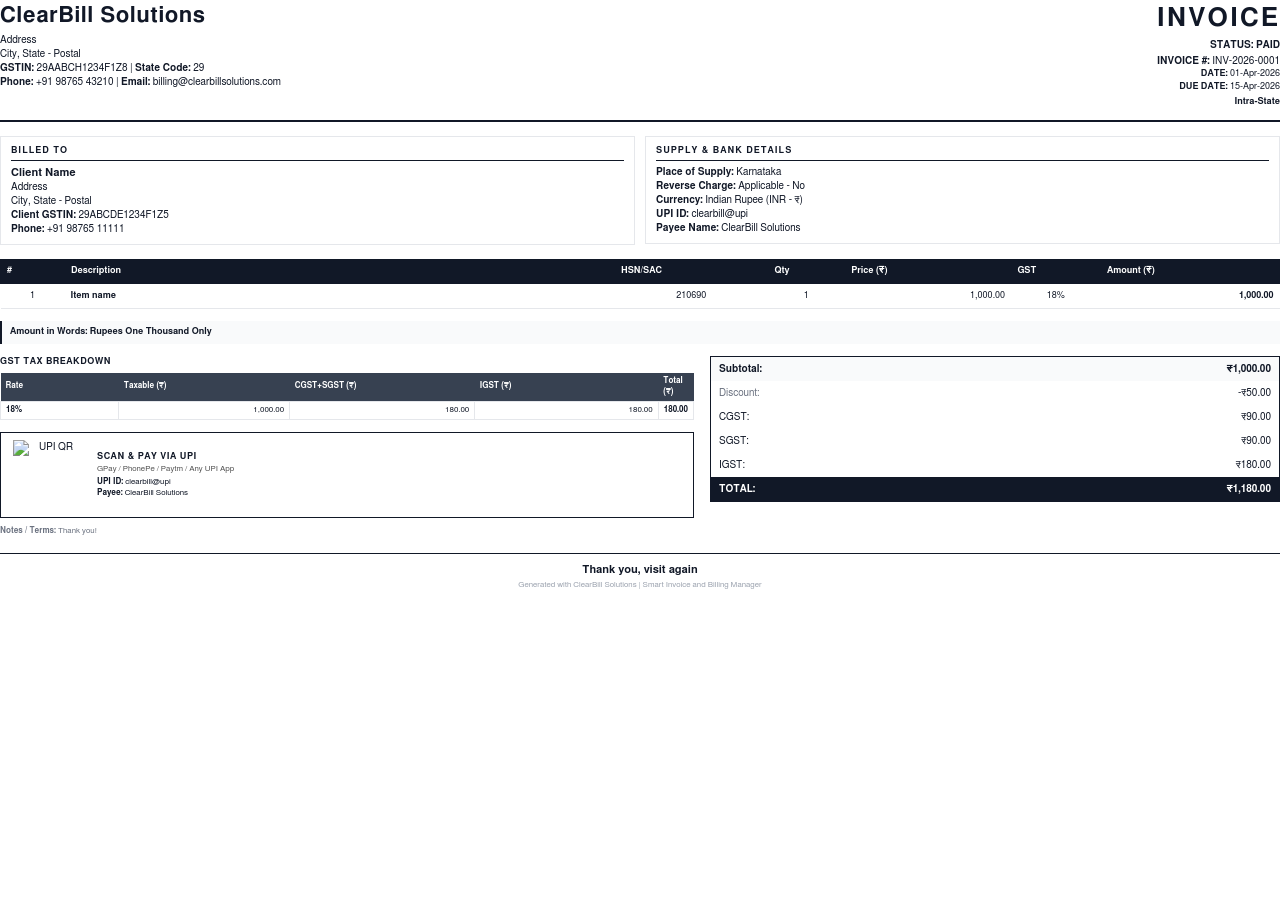
<file: src/main/resources/templates/invoices/black.html>
<!DOCTYPE html>
<html xmlns:th="http://www.thymeleaf.org">
<head>
    <meta charset="UTF-8" />
    <title th:text="'Invoice ' + ${invoice.invoiceNumber}">Invoice</title>
    <style>
        @page {
            size: A4 portrait;
            margin: 10mm;
        }
        body {
            font-family: 'FreeSans', 'DejaVu Sans', sans-serif;
            color: #111827;
            background-color: #FFFFFF;
            margin: 0;
            padding: 0;
            font-size: 10px;
            line-height: 1.4;
        }
        .header-table {
            width: 100%;
            border-bottom: 2px solid #111827;
            padding-bottom: 12px;
            margin-bottom: 14px;
        }
        .brand-title {
            font-size: 22px;
            font-weight: bold;
            color: #111827;
            letter-spacing: 0.5px;
            margin: 0 0 2px 0;
        }
        .doc-title {
            font-size: 26px;
            font-weight: bold;
            color: #111827;
            text-align: right;
            margin: 0 0 2px 0;
            letter-spacing: 2px;
        }
        .meta-table {
            width: 100%;
            border-bottom: 1px solid #E5E7EB;
            padding-bottom: 10px;
            margin-bottom: 12px;
        }
        .party-table {
            width: 100%;
            margin-bottom: 14px;
            border-collapse: collapse;
        }
        .party-box {
            border: 1px solid #E5E7EB;
            padding: 8px 10px;
        }
        .party-label {
            font-size: 9px;
            font-weight: bold;
            color: #111827;
            text-transform: uppercase;
            letter-spacing: 1px;
            border-bottom: 1px solid #111827;
            padding-bottom: 2px;
            margin-bottom: 4px;
        }
        .items-table {
            width: 100%;
            border-collapse: collapse;
            margin-bottom: 12px;
        }
        .items-table th {
            background-color: #111827;
            color: #FFFFFF;
            font-weight: bold;
            padding: 5px 6px;
            font-size: 9px;
            text-align: left;
            border: 1px solid #111827;
        }
        .items-table td {
            padding: 6px;
            border-bottom: 1px solid #E5E7EB;
            font-size: 9px;
        }
        .tax-table {
            width: 100%;
            border-collapse: collapse;
            margin-top: 4px;
            margin-bottom: 12px;
            font-size: 8px;
        }
        .tax-table th {
            background-color: #374151;
            color: #FFFFFF;
            padding: 3px 5px;
            font-size: 8px;
            text-align: left;
        }
        .tax-table td {
            padding: 3px 5px;
            border: 1px solid #E5E7EB;
        }
        .summary-table {
            width: 100%;
            border-collapse: collapse;
            border: 1px solid #111827;
        }
        .summary-table td {
            padding: 5px 8px;
            font-size: 10px;
        }
        .grand-row {
            background-color: #111827;
            color: #FFFFFF;
            font-size: 11px;
            font-weight: bold;
            padding: 6px 8px;
        }
        .words-card {
            border-left: 2px solid #111827;
            padding: 5px 8px;
            font-size: 9px;
            background-color: #F9FAFB;
            margin-bottom: 12px;
        }
        .qr-box {
            border: 1px solid #111827;
            padding: 6px;
            background-color: #FFFFFF;
        }
        .footer-table {
            width: 100%;
            border-top: 1px solid #111827;
            padding-top: 8px;
            margin-top: 16px;
            text-align: center;
        }
        .footer-note {
            font-size: 11px;
            font-weight: bold;
            color: #111827;
            margin-bottom: 2px;
        }
        .text-right { text-align: right; }
        .text-center { text-align: center; }
        .bold { font-weight: bold; }
    </style>
</head>
<body>

    <!-- Minimal Header Table -->
    <table class="header-table" cellpadding="0" cellspacing="0">
        <tr>
            <td style="width: 60%; vertical-align: top;">
                <div class="brand-title" th:text="${business.companyName}">ClearBill Solutions</div>
                <div th:if="${business.address != null and business.address != ''}" th:text="${business.address}">Address</div>
                <div>
                    <span th:text="${business.city}">City</span>, 
                    <span th:text="${business.state}">State</span> - 
                    <span th:text="${business.postalCode}">Postal</span>
                </div>
                <div>
                    <span class="bold">GSTIN:</span> <span th:text="${business.gstin != null and business.gstin != '' ? business.gstin : 'N/A'}">29AABCH1234F1Z8</span> | 
                    <span class="bold">State Code:</span> <span th:text="${business.stateCode != null ? business.stateCode : '29'}">29</span>
                </div>
                <div>
                    <span class="bold">Phone:</span> <span th:text="${business.phone}">+91 98765 43210</span> | 
                    <span class="bold">Email:</span> <span th:text="${business.email}">billing@clearbillsolutions.com</span>
                </div>
            </td>
            <td style="width: 40%; vertical-align: top; text-align: right;">
                <div class="doc-title">INVOICE</div>
                <div style="font-size: 10px; margin-top: 2px;">
                    <span class="bold">STATUS:</span> <span class="bold" th:text="${invoice.status}">PAID</span>
                </div>
                <div style="font-size: 10px; margin-top: 2px;">
                    <span class="bold">INVOICE #:</span> <span th:text="${invoice.invoiceNumber}">INV-2026-0001</span>
                </div>
                <div style="font-size: 9px;">
                    <span class="bold">DATE:</span> <span th:text="${#temporals.format(invoice.issueDate, 'dd-MMM-yyyy')}">01-Apr-2026</span>
                </div>
                <div style="font-size: 9px;">
                    <span class="bold">DUE DATE:</span> <span th:text="${#temporals.format(invoice.dueDate, 'dd-MMM-yyyy')}">15-Apr-2026</span>
                </div>
                <div style="font-size: 9px; font-weight: bold; margin-top: 2px;">
                    <span th:text="${invoice.isInterState ? 'SUPPLY: INTER-STATE (IGST)' : 'SUPPLY: INTRA-STATE (CGST+SGST)'}">Intra-State</span>
                </div>
            </td>
        </tr>
    </table>

    <!-- Party Table -->
    <table class="party-table" cellpadding="0" cellspacing="0">
        <tr>
            <td style="width: 50%; vertical-align: top; padding-right: 5px;">
                <div class="party-box">
                    <div class="party-label">Billed To</div>
                    <div class="bold" style="font-size: 11px;" th:text="${invoice.customerName}">Client Name</div>
                    <div th:if="${invoice.customerAddress != null}" th:text="${invoice.customerAddress}">Address</div>
                    <div>
                        <span th:text="${invoice.customerCity}">City</span>, 
                        <span th:text="${invoice.customerState}">State</span> - 
                        <span th:text="${invoice.customerPostalCode}">Postal</span>
                    </div>
                    <div><span class="bold">Client GSTIN:</span> <span th:text="${invoice.customerGstin != null and invoice.customerGstin != '' ? invoice.customerGstin : 'Unregistered'}">29ABCDE1234F1Z5</span></div>
                    <div><span class="bold">Phone:</span> <span th:text="${invoice.customerPhone != null ? invoice.customerPhone : 'N/A'}">+91 98765 11111</span></div>
                </div>
            </td>
            <td style="width: 50%; vertical-align: top; padding-left: 5px;">
                <div class="party-box">
                    <div class="party-label">Supply &amp; Bank Details</div>
                    <div><span class="bold">Place of Supply:</span> <span th:text="${invoice.customerState}">Karnataka</span></div>
                    <div><span class="bold">Reverse Charge:</span> Applicable - No</div>
                    <div><span class="bold">Currency:</span> Indian Rupee (INR - &#8377;)</div>
                    <div th:if="${business.upiId != null and business.upiId != ''}">
                        <span class="bold">UPI ID:</span> <span th:text="${business.upiId}">clearbill@upi</span>
                    </div>
                    <div><span class="bold">Payee Name:</span> <span th:text="${business.payeeName != null ? business.payeeName : business.companyName}">ClearBill Solutions</span></div>
                </div>
            </td>
        </tr>
    </table>

    <!-- Items Table -->
    <table class="items-table" cellpadding="0" cellspacing="0">
        <thead>
            <tr>
                <th style="width: 5%;" class="text-center">#</th>
                <th style="width: 43%;">Description</th>
                <th style="width: 12%;" class="text-center">HSN/SAC</th>
                <th style="width: 6%;" class="text-center">Qty</th>
                <th style="width: 13%;" class="text-right">Price (&#8377;)</th>
                <th style="width: 7%;" class="text-center">GST</th>
                <th style="width: 14%;" class="text-right">Amount (&#8377;)</th>
            </tr>
        </thead>
        <tbody>
            <tr th:each="item, iterStat : ${invoice.items}">
                <td class="text-center" th:text="${iterStat.count}">1</td>
                <td class="bold" th:text="${item.description}">Item name</td>
                <td class="text-center" th:text="${item.hsnCode != null and item.hsnCode != '' ? item.hsnCode : '-'}">210690</td>
                <td class="text-center" th:text="${item.quantity}">1</td>
                <td class="text-right" th:text="${#numbers.formatDecimal(item.unitPrice, 1, 'COMMA', 2, 'POINT')}">1,000.00</td>
                <td class="text-center" th:text="${item.gstRate != null ? item.gstRate + '%' : '0%'}">18%</td>
                <td class="text-right bold" th:text="${#numbers.formatDecimal(item.lineTotal, 1, 'COMMA', 2, 'POINT')}">1,000.00</td>
            </tr>
        </tbody>
    </table>

    <!-- Amount in Words -->
    <div class="words-card">
        <span class="bold">Amount in Words:</span>
        <span class="bold" th:text="${invoice.amountInWords != null ? invoice.amountInWords : ''}">Rupees One Thousand Only</span>
    </div>

    <!-- Bottom Block: Tax Summary + Totals & UPI QR -->
    <table style="width: 100%; border-collapse: collapse;" cellpadding="0" cellspacing="0">
        <tr>
            <!-- Left: Tax Summary & UPI QR -->
            <td style="width: 55%; vertical-align: top; padding-right: 10px;">
                <div class="bold" style="font-size: 9px; letter-spacing: 0.5px; text-transform: uppercase; margin-bottom: 2px;">GST Tax Breakdown</div>
                <table class="tax-table" cellpadding="0" cellspacing="0">
                    <thead>
                        <tr>
                            <th style="width: 18%;">Rate</th>
                            <th style="width: 26%;" class="text-right">Taxable (&#8377;)</th>
                            <th th:if="${!invoice.isInterState}" style="width: 28%;" class="text-right">CGST+SGST (&#8377;)</th>
                            <th th:if="${invoice.isInterState}" style="width: 28%;" class="text-right">IGST (&#8377;)</th>
                            <th style="width: 28%;" class="text-right">Total (&#8377;)</th>
                        </tr>
                    </thead>
                    <tbody>
                        <tr th:each="tax : ${invoice.taxSummary}">
                            <td class="bold" th:text="${tax.gstRate + '%'}">18%</td>
                            <td class="text-right" th:text="${#numbers.formatDecimal(tax.taxableAmount, 1, 'COMMA', 2, 'POINT')}">1,000.00</td>
                            <td th:if="${!invoice.isInterState}" class="text-right" th:text="${#numbers.formatDecimal(tax.cgstAmount.add(tax.sgstAmount), 1, 'COMMA', 2, 'POINT')}">180.00</td>
                            <td th:if="${invoice.isInterState}" class="text-right" th:text="${#numbers.formatDecimal(tax.igstAmount, 1, 'COMMA', 2, 'POINT')}">180.00</td>
                            <td class="text-right bold" th:text="${#numbers.formatDecimal(tax.totalTax, 1, 'COMMA', 2, 'POINT')}">180.00</td>
                        </tr>
                    </tbody>
                </table>

                <!-- UPI QR Block -->
                <div th:if="${invoice.upiQrCodeBase64 != null and invoice.upiQrCodeBase64 != ''}" class="qr-box">
                    <table style="width: 100%; border-collapse: collapse;">
                        <tr>
                            <td style="width: 80px; vertical-align: middle; text-align: center;">
                                <img th:src="${invoice.upiQrCodeBase64}" width="70" height="70" alt="UPI QR" style="display: block; margin: 0 auto;" />
                            </td>
                            <td style="vertical-align: middle; text-align: left; padding-left: 8px;">
                                <div class="bold" style="font-size: 9px; letter-spacing: 0.5px;">SCAN &amp; PAY VIA UPI</div>
                                <div style="font-size: 8px; color: #555;">GPay / PhonePe / Paytm / Any UPI App</div>
                                <div style="font-size: 8px; margin-top: 2px;">
                                    <span class="bold">UPI ID:</span> <span th:text="${business.upiId}">clearbill@upi</span>
                                </div>
                                <div style="font-size: 8px;">
                                    <span class="bold">Payee:</span> <span th:text="${business.payeeName != null and business.payeeName != '' ? business.payeeName : business.companyName}">ClearBill Solutions</span>
                                </div>
                            </td>
                        </tr>
                    </table>
                </div>

                <!-- Notes / Terms -->
                <div th:if="${invoice.notes != null and invoice.notes != ''}" style="margin-top: 8px; font-size: 8px; color: #6B7280;">
                    <span class="bold">Notes / Terms:</span> <span th:text="${invoice.notes}">Thank you!</span>
                </div>
            </td>

            <!-- Right: Totals Card -->
            <td style="width: 45%; vertical-align: top; padding-left: 6px;">
                <table class="summary-table" cellpadding="0" cellspacing="0">
                    <tr style="background-color: #F9FAFB;">
                        <td class="bold">Subtotal:</td>
                        <td class="text-right bold" th:text="'&#8377;' + ${#numbers.formatDecimal(invoice.subtotal, 1, 'COMMA', 2, 'POINT')}">&#8377;1,000.00</td>
                    </tr>
                    <tr th:if="${invoice.discountAmount != null and invoice.discountAmount.compareTo(T(java.math.BigDecimal).ZERO) > 0}">
                        <td style="color: #6B7280;" th:text="'Discount (' + ${invoice.discountRate} + '%):'">Discount:</td>
                        <td class="text-right" style="color: #111827;" th:text="'-&#8377;' + ${#numbers.formatDecimal(invoice.discountAmount, 1, 'COMMA', 2, 'POINT')}">-&#8377;50.00</td>
                    </tr>
                    <tr th:if="${!invoice.isInterState}">
                        <td>CGST:</td>
                        <td class="text-right" th:text="'&#8377;' + ${#numbers.formatDecimal(invoice.cgstAmount, 1, 'COMMA', 2, 'POINT')}">&#8377;90.00</td>
                    </tr>
                    <tr th:if="${!invoice.isInterState}">
                        <td>SGST:</td>
                        <td class="text-right" th:text="'&#8377;' + ${#numbers.formatDecimal(invoice.sgstAmount, 1, 'COMMA', 2, 'POINT')}">&#8377;90.00</td>
                    </tr>
                    <tr th:if="${invoice.isInterState}">
                        <td>IGST:</td>
                        <td class="text-right" th:text="'&#8377;' + ${#numbers.formatDecimal(invoice.igstAmount, 1, 'COMMA', 2, 'POINT')}">&#8377;180.00</td>
                    </tr>
                    <tr class="grand-row">
                        <td>TOTAL:</td>
                        <td class="text-right" th:text="'&#8377;' + ${#numbers.formatDecimal(invoice.totalAmount, 1, 'COMMA', 2, 'POINT')}">&#8377;1,180.00</td>
                    </tr>
                </table>
            </td>
        </tr>
    </table>

    <!-- Footer -->
    <table class="footer-table" cellpadding="0" cellspacing="0">
        <tr>
            <td>
                <div class="footer-note">Thank you, visit again</div>
                <div style="font-size: 8px; color: #9CA3AF;">Generated with ClearBill Solutions | Smart Invoice and Billing Manager</div>
            </td>
        </tr>
    </table>

</body>
</html>
</file>
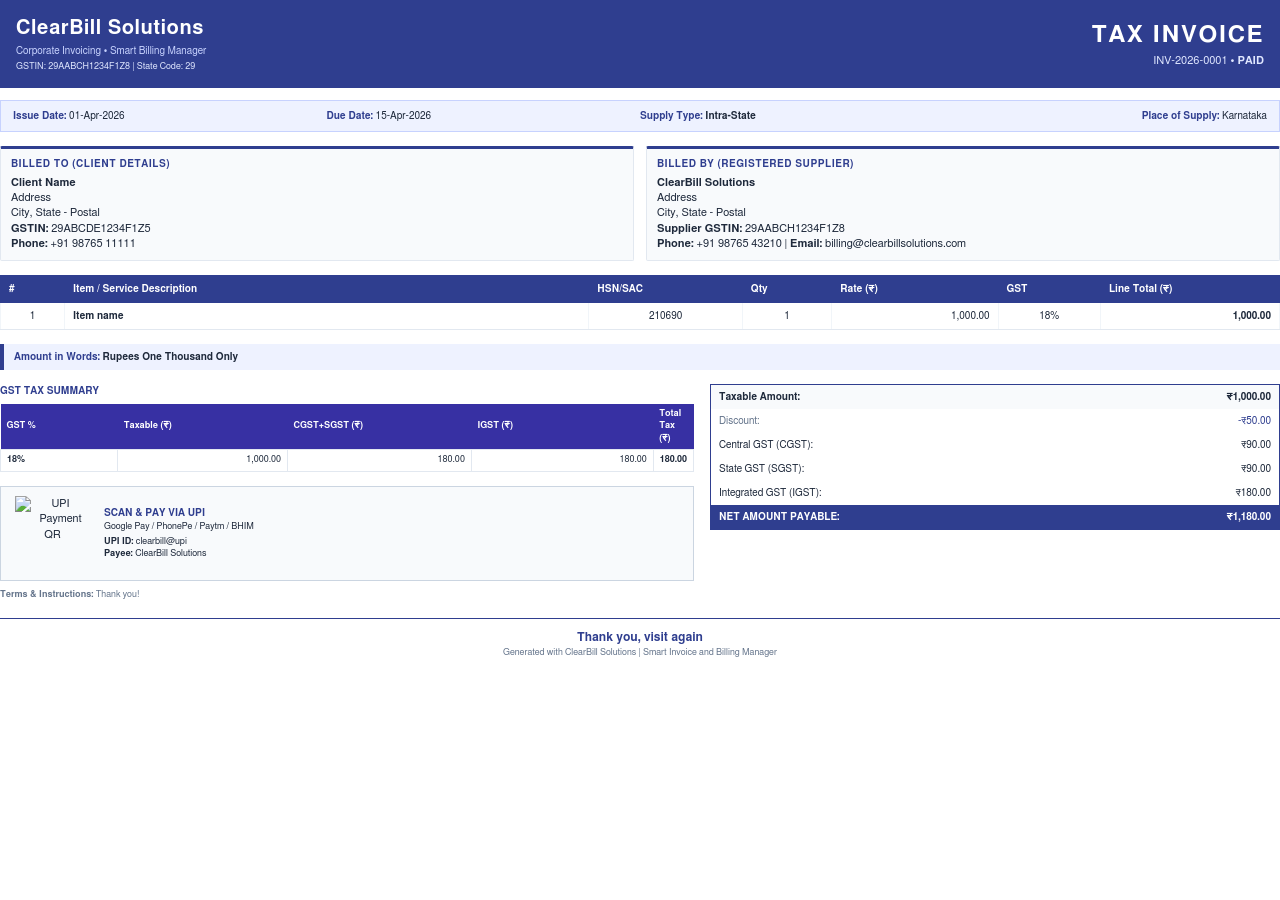
<file: src/main/resources/templates/invoices/blue.html>
<!DOCTYPE html>
<html xmlns:th="http://www.thymeleaf.org">
<head>
    <meta charset="UTF-8" />
    <title th:text="'Invoice ' + ${invoice.invoiceNumber}">Invoice</title>
    <style>
        @page {
            size: A4 portrait;
            margin: 10mm;
        }
        body {
            font-family: 'FreeSans', 'DejaVu Sans', sans-serif;
            color: #1E293B;
            background-color: #FFFFFF;
            margin: 0;
            padding: 0;
            font-size: 11px;
            line-height: 1.4;
        }
        .corp-header {
            width: 100%;
            background-color: #2F3E8F;
            color: #FFFFFF;
            padding: 14px 16px;
            margin-bottom: 12px;
        }
        .corp-company {
            font-size: 20px;
            font-weight: bold;
            color: #FFFFFF;
            margin: 0 0 2px 0;
            letter-spacing: 0.5px;
        }
        .corp-tagline {
            font-size: 10px;
            color: #C7D2FE;
        }
        .corp-title {
            font-size: 24px;
            font-weight: bold;
            color: #FFFFFF;
            text-align: right;
            letter-spacing: 1.5px;
        }
        .meta-strip {
            width: 100%;
            background-color: #EEF2FF;
            border: 1px solid #C7D2FE;
            padding: 8px 12px;
            margin-bottom: 14px;
            font-size: 10px;
        }
        .party-table {
            width: 100%;
            margin-bottom: 14px;
            border-collapse: collapse;
        }
        .party-card {
            background-color: #F8FAFC;
            border: 1px solid #E2E8F0;
            border-top: 3px solid #2F3E8F;
            padding: 8px 10px;
            border-radius: 2px;
        }
        .party-head {
            font-size: 10px;
            font-weight: bold;
            color: #2F3E8F;
            text-transform: uppercase;
            letter-spacing: 0.5px;
            margin-bottom: 4px;
        }
        .items-table {
            width: 100%;
            border-collapse: collapse;
            margin-bottom: 14px;
        }
        .items-table th {
            background-color: #2F3E8F;
            color: #FFFFFF;
            font-weight: bold;
            text-align: left;
            padding: 6px 8px;
            font-size: 10px;
            border: 1px solid #2F3E8F;
        }
        .items-table td {
            padding: 6px 8px;
            border-bottom: 1px solid #E2E8F0;
            border-left: 1px solid #F1F5F9;
            border-right: 1px solid #F1F5F9;
            font-size: 10px;
        }
        .items-table tr:nth-child(even) td {
            background-color: #F8FAFC;
        }
        .tax-table {
            width: 100%;
            border-collapse: collapse;
            margin-top: 6px;
            margin-bottom: 14px;
            font-size: 9px;
        }
        .tax-table th {
            background-color: #3730A3;
            color: #FFFFFF;
            padding: 4px 6px;
            font-size: 9px;
            text-align: left;
        }
        .tax-table td {
            padding: 4px 6px;
            border: 1px solid #E2E8F0;
        }
        .summary-card {
            border: 1px solid #2F3E8F;
            width: 100%;
            border-collapse: collapse;
        }
        .summary-card td {
            padding: 5px 8px;
            font-size: 10px;
        }
        .summary-grand {
            background-color: #2F3E8F;
            color: #FFFFFF;
            font-size: 12px;
            font-weight: bold;
            padding: 7px 8px;
        }
        .words-strip {
            background-color: #EEF2FF;
            border-left: 4px solid #2F3E8F;
            padding: 6px 10px;
            font-size: 10px;
            margin-bottom: 14px;
        }
        .qr-box {
            border: 1px solid #CBD5E1;
            background-color: #F8FAFC;
            padding: 8px;
            text-align: center;
        }
        .footer-table {
            width: 100%;
            border-top: 1px solid #2F3E8F;
            padding-top: 10px;
            margin-top: 16px;
            text-align: center;
        }
        .footer-note {
            font-size: 12px;
            font-weight: bold;
            color: #2F3E8F;
            margin-bottom: 2px;
        }
        .text-right { text-align: right; }
        .text-center { text-align: center; }
        .bold { font-weight: bold; }
    </style>
</head>
<body>

    <!-- Corporate Dark Blue Header Banner -->
    <table class="corp-header" cellpadding="0" cellspacing="0">
        <tr>
            <td style="width: 60%; vertical-align: middle;">
                <div class="corp-company" th:text="${business.companyName}">ClearBill Solutions</div>
                <div class="corp-tagline">Corporate Invoicing &bull; Smart Billing Manager</div>
                <div style="font-size: 9px; color: #E0E7FF; margin-top: 3px;">
                    GSTIN: <span th:text="${business.gstin != null and business.gstin != '' ? business.gstin : 'N/A'}">29AABCH1234F1Z8</span> | 
                    State Code: <span th:text="${business.stateCode != null ? business.stateCode : '29'}">29</span>
                </div>
            </td>
            <td style="width: 40%; vertical-align: middle; text-align: right;">
                <div class="corp-title">TAX INVOICE</div>
                <div style="font-size: 11px; color: #E0E7FF;">
                    <span th:text="${invoice.invoiceNumber}">INV-2026-0001</span> &bull; 
                    <span style="font-weight: bold; text-transform: uppercase;" th:text="${invoice.status}">PAID</span>
                </div>
            </td>
        </tr>
    </table>

    <!-- Meta Details Ribbon -->
    <table class="meta-strip" cellpadding="0" cellspacing="0">
        <tr>
            <td style="width: 25%;">
                <span class="bold" style="color: #2F3E8F;">Issue Date:</span> 
                <span th:text="${#temporals.format(invoice.issueDate, 'dd-MMM-yyyy')}">01-Apr-2026</span>
            </td>
            <td style="width: 25%;">
                <span class="bold" style="color: #2F3E8F;">Due Date:</span> 
                <span th:text="${#temporals.format(invoice.dueDate, 'dd-MMM-yyyy')}">15-Apr-2026</span>
            </td>
            <td style="width: 25%;">
                <span class="bold" style="color: #2F3E8F;">Supply Type:</span> 
                <span class="bold" th:text="${invoice.isInterState ? 'Inter-State (IGST)' : 'Intra-State (CGST+SGST)'}">Intra-State</span>
            </td>
            <td style="width: 25%; text-align: right;">
                <span class="bold" style="color: #2F3E8F;">Place of Supply:</span> 
                <span th:text="${invoice.customerState}">Karnataka</span>
            </td>
        </tr>
    </table>

    <!-- Party Details Table -->
    <table class="party-table" cellpadding="0" cellspacing="0">
        <tr>
            <td style="width: 50%; vertical-align: top; padding-right: 6px;">
                <div class="party-card">
                    <div class="party-head">Billed To (Client Details)</div>
                    <div class="bold" style="font-size: 11px;" th:text="${invoice.customerName}">Client Name</div>
                    <div th:if="${invoice.customerAddress != null}" th:text="${invoice.customerAddress}">Address</div>
                    <div>
                        <span th:text="${invoice.customerCity}">City</span>, 
                        <span th:text="${invoice.customerState}">State</span> - 
                        <span th:text="${invoice.customerPostalCode}">Postal</span>
                    </div>
                    <div>
                        <span class="bold">GSTIN:</span> 
                        <span th:text="${invoice.customerGstin != null and invoice.customerGstin != '' ? invoice.customerGstin : 'Unregistered'}">29ABCDE1234F1Z5</span>
                    </div>
                    <div>
                        <span class="bold">Phone:</span> <span th:text="${invoice.customerPhone != null ? invoice.customerPhone : 'N/A'}">+91 98765 11111</span>
                    </div>
                </div>
            </td>
            <td style="width: 50%; vertical-align: top; padding-left: 6px;">
                <div class="party-card">
                    <div class="party-head">Billed By (Registered Supplier)</div>
                    <div class="bold" style="font-size: 11px;" th:text="${business.companyName}">ClearBill Solutions</div>
                    <div th:if="${business.address != null and business.address != ''}" th:text="${business.address}">Address</div>
                    <div>
                        <span th:text="${business.city}">City</span>, 
                        <span th:text="${business.state}">State</span> - 
                        <span th:text="${business.postalCode}">Postal</span>
                    </div>
                    <div>
                        <span class="bold">Supplier GSTIN:</span> <span th:text="${business.gstin}">29AABCH1234F1Z8</span>
                    </div>
                    <div>
                        <span class="bold">Phone:</span> <span th:text="${business.phone}">+91 98765 43210</span> | 
                        <span class="bold">Email:</span> <span th:text="${business.email}">billing@clearbillsolutions.com</span>
                    </div>
                </div>
            </td>
        </tr>
    </table>

    <!-- Line Items Table -->
    <table class="items-table" cellpadding="0" cellspacing="0">
        <thead>
            <tr>
                <th style="width: 5%;" class="text-center">#</th>
                <th style="width: 41%;">Item / Service Description</th>
                <th style="width: 12%;" class="text-center">HSN/SAC</th>
                <th style="width: 7%;" class="text-center">Qty</th>
                <th style="width: 13%;" class="text-right">Rate (&#8377;)</th>
                <th style="width: 8%;" class="text-center">GST</th>
                <th style="width: 14%;" class="text-right">Line Total (&#8377;)</th>
            </tr>
        </thead>
        <tbody>
            <tr th:each="item, iterStat : ${invoice.items}">
                <td class="text-center" th:text="${iterStat.count}">1</td>
                <td>
                    <div class="bold" th:text="${item.description}">Item name</div>
                </td>
                <td class="text-center" th:text="${item.hsnCode != null and item.hsnCode != '' ? item.hsnCode : '-'}">210690</td>
                <td class="text-center" th:text="${item.quantity}">1</td>
                <td class="text-right" th:text="${#numbers.formatDecimal(item.unitPrice, 1, 'COMMA', 2, 'POINT')}">1,000.00</td>
                <td class="text-center" th:text="${item.gstRate != null ? item.gstRate + '%' : '0%'}">18%</td>
                <td class="text-right bold" th:text="${#numbers.formatDecimal(item.lineTotal, 1, 'COMMA', 2, 'POINT')}">1,000.00</td>
            </tr>
        </tbody>
    </table>

    <!-- Amount in Words -->
    <div class="words-strip">
        <span class="bold" style="color: #2F3E8F;">Amount in Words:</span>
        <span class="bold" th:text="${invoice.amountInWords != null ? invoice.amountInWords : ''}">Rupees One Thousand Only</span>
    </div>

    <!-- Bottom Block: Tax Summary + Totals & UPI QR -->
    <table style="width: 100%; border-collapse: collapse;" cellpadding="0" cellspacing="0">
        <tr>
            <!-- Left: Tax Summary & UPI QR -->
            <td style="width: 55%; vertical-align: top; padding-right: 10px;">
                <div class="bold" style="font-size: 10px; color: #2F3E8F; margin-bottom: 2px;">GST TAX SUMMARY</div>
                <table class="tax-table" cellpadding="0" cellspacing="0">
                    <thead>
                        <tr>
                            <th style="width: 18%;">GST %</th>
                            <th style="width: 26%;" class="text-right">Taxable (&#8377;)</th>
                            <th th:if="${!invoice.isInterState}" style="width: 28%;" class="text-right">CGST+SGST (&#8377;)</th>
                            <th th:if="${invoice.isInterState}" style="width: 28%;" class="text-right">IGST (&#8377;)</th>
                            <th style="width: 28%;" class="text-right">Total Tax (&#8377;)</th>
                        </tr>
                    </thead>
                    <tbody>
                        <tr th:each="tax : ${invoice.taxSummary}">
                            <td class="bold" th:text="${tax.gstRate + '%'}">18%</td>
                            <td class="text-right" th:text="${#numbers.formatDecimal(tax.taxableAmount, 1, 'COMMA', 2, 'POINT')}">1,000.00</td>
                            <td th:if="${!invoice.isInterState}" class="text-right" th:text="${#numbers.formatDecimal(tax.cgstAmount.add(tax.sgstAmount), 1, 'COMMA', 2, 'POINT')}">180.00</td>
                            <td th:if="${invoice.isInterState}" class="text-right" th:text="${#numbers.formatDecimal(tax.igstAmount, 1, 'COMMA', 2, 'POINT')}">180.00</td>
                            <td class="text-right bold" th:text="${#numbers.formatDecimal(tax.totalTax, 1, 'COMMA', 2, 'POINT')}">180.00</td>
                        </tr>
                    </tbody>
                </table>

                <!-- UPI QR Block -->
                <div th:if="${invoice.upiQrCodeBase64 != null and invoice.upiQrCodeBase64 != ''}" class="qr-box">
                    <table style="width: 100%; border-collapse: collapse;">
                        <tr>
                            <td style="width: 85px; vertical-align: middle; text-align: center;">
                                <img th:src="${invoice.upiQrCodeBase64}" width="75" height="75" alt="UPI Payment QR" style="display: block; margin: 0 auto;" />
                            </td>
                            <td style="vertical-align: middle; text-align: left; padding-left: 8px;">
                                <div class="bold" style="color: #2F3E8F; font-size: 10px;">SCAN &amp; PAY VIA UPI</div>
                                <div style="font-size: 9px; margin-top: 1px;">Google Pay / PhonePe / Paytm / BHIM</div>
                                <div style="font-size: 9px; margin-top: 2px;">
                                    <span class="bold">UPI ID:</span> <span th:text="${business.upiId}">clearbill@upi</span>
                                </div>
                                <div style="font-size: 9px;">
                                    <span class="bold">Payee:</span> <span th:text="${business.payeeName != null and business.payeeName != '' ? business.payeeName : business.companyName}">ClearBill Solutions</span>
                                </div>
                            </td>
                        </tr>
                    </table>
                </div>

                <!-- Notes / Terms -->
                <div th:if="${invoice.notes != null and invoice.notes != ''}" style="margin-top: 8px; font-size: 9px; color: #64748B;">
                    <span class="bold">Terms &amp; Instructions:</span> <span th:text="${invoice.notes}">Thank you!</span>
                </div>
            </td>

            <!-- Right: Totals Card -->
            <td style="width: 45%; vertical-align: top; padding-left: 6px;">
                <table class="summary-card" cellpadding="0" cellspacing="0">
                    <tr style="background-color: #F8FAFC;">
                        <td class="bold">Taxable Amount:</td>
                        <td class="text-right bold" th:text="'&#8377;' + ${#numbers.formatDecimal(invoice.subtotal, 1, 'COMMA', 2, 'POINT')}">&#8377;1,000.00</td>
                    </tr>
                    <tr th:if="${invoice.discountAmount != null and invoice.discountAmount.compareTo(T(java.math.BigDecimal).ZERO) > 0}">
                        <td style="color: #64748B;" th:text="'Trade Discount (' + ${invoice.discountRate} + '%):'">Discount:</td>
                        <td class="text-right" style="color: #2F3E8F;" th:text="'-&#8377;' + ${#numbers.formatDecimal(invoice.discountAmount, 1, 'COMMA', 2, 'POINT')}">-&#8377;50.00</td>
                    </tr>
                    <tr th:if="${!invoice.isInterState}">
                        <td>Central GST (CGST):</td>
                        <td class="text-right" th:text="'&#8377;' + ${#numbers.formatDecimal(invoice.cgstAmount, 1, 'COMMA', 2, 'POINT')}">&#8377;90.00</td>
                    </tr>
                    <tr th:if="${!invoice.isInterState}">
                        <td>State GST (SGST):</td>
                        <td class="text-right" th:text="'&#8377;' + ${#numbers.formatDecimal(invoice.sgstAmount, 1, 'COMMA', 2, 'POINT')}">&#8377;90.00</td>
                    </tr>
                    <tr th:if="${invoice.isInterState}">
                        <td>Integrated GST (IGST):</td>
                        <td class="text-right" th:text="'&#8377;' + ${#numbers.formatDecimal(invoice.igstAmount, 1, 'COMMA', 2, 'POINT')}">&#8377;180.00</td>
                    </tr>
                    <tr class="summary-grand">
                        <td>NET AMOUNT PAYABLE:</td>
                        <td class="text-right" th:text="'&#8377;' + ${#numbers.formatDecimal(invoice.totalAmount, 1, 'COMMA', 2, 'POINT')}">&#8377;1,180.00</td>
                    </tr>
                </table>
            </td>
        </tr>
    </table>

    <!-- Footer -->
    <table class="footer-table" cellpadding="0" cellspacing="0">
        <tr>
            <td>
                <div class="footer-note">Thank you, visit again</div>
                <div style="font-size: 9px; color: #64748B;">Generated with ClearBill Solutions | Smart Invoice and Billing Manager</div>
            </td>
        </tr>
    </table>

</body>
</html>
</file>
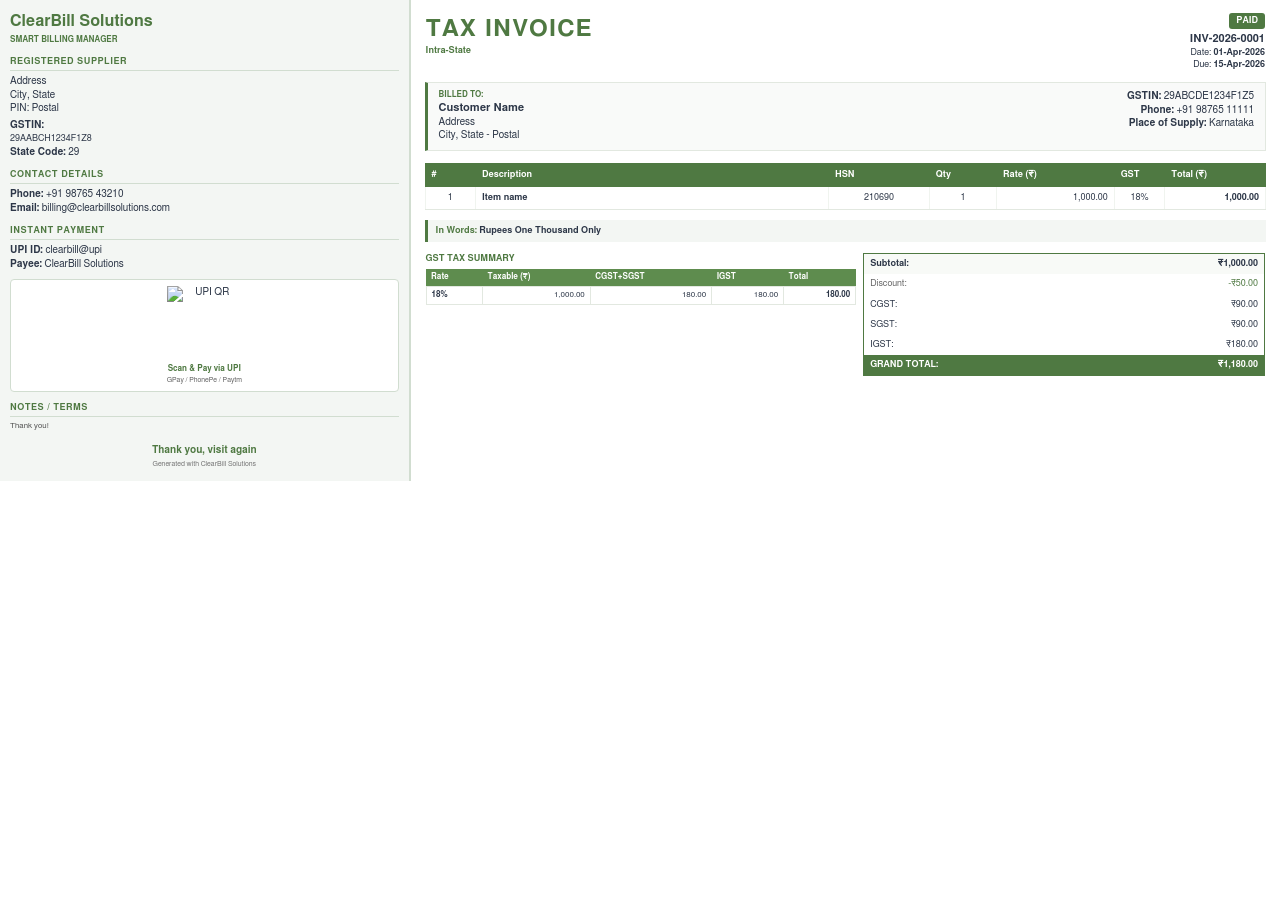
<file: src/main/resources/templates/invoices/green.html>
<!DOCTYPE html>
<html xmlns:th="http://www.thymeleaf.org">
<head>
    <meta charset="UTF-8" />
    <title th:text="'Invoice ' + ${invoice.invoiceNumber}">Invoice</title>
    <style>
        @page {
            size: A4 portrait;
            margin: 8mm;
        }
        body {
            font-family: 'FreeSans', 'DejaVu Sans', sans-serif;
            color: #2D3748;
            background-color: #FFFFFF;
            margin: 0;
            padding: 0;
            font-size: 10px;
            line-height: 1.35;
        }
        .layout-table {
            width: 100%;
            border-collapse: collapse;
        }
        .sidebar-col {
            width: 32%;
            background-color: #F3F6F3;
            border-right: 2px solid #D1DDD0;
            padding: 12px 10px;
            vertical-align: top;
        }
        .main-col {
            width: 68%;
            padding: 12px 14px;
            vertical-align: top;
        }
        .side-title {
            font-size: 16px;
            font-weight: bold;
            color: #4F7942;
            margin-bottom: 4px;
            line-height: 1.2;
        }
        .side-heading {
            font-size: 9px;
            font-weight: bold;
            color: #4F7942;
            text-transform: uppercase;
            letter-spacing: 0.5px;
            border-bottom: 1px solid #D1DDD0;
            padding-bottom: 2px;
            margin-top: 10px;
            margin-bottom: 4px;
        }
        .main-title {
            font-size: 24px;
            font-weight: bold;
            color: #4F7942;
            margin: 0;
            letter-spacing: 1px;
        }
        .status-badge {
            display: inline-block;
            background-color: #4F7942;
            color: #FFFFFF;
            padding: 2px 7px;
            border-radius: 3px;
            font-size: 9px;
            font-weight: bold;
        }
        .customer-card {
            background-color: #F9FAF9;
            border: 1px solid #E2E8E0;
            border-left: 3px solid #4F7942;
            padding: 6px 10px;
            margin-top: 10px;
            margin-bottom: 12px;
        }
        .items-table {
            width: 100%;
            border-collapse: collapse;
            margin-bottom: 10px;
        }
        .items-table th {
            background-color: #4F7942;
            color: #FFFFFF;
            font-weight: bold;
            padding: 5px 6px;
            font-size: 9px;
            text-align: left;
            border: 1px solid #4F7942;
        }
        .items-table td {
            padding: 5px 6px;
            border-bottom: 1px solid #E2E8E0;
            border-left: 1px solid #F0F4EF;
            border-right: 1px solid #F0F4EF;
            font-size: 9px;
        }
        .items-table tr:nth-child(even) td {
            background-color: #F8FAF7;
        }
        .tax-table {
            width: 100%;
            border-collapse: collapse;
            margin-top: 4px;
            margin-bottom: 8px;
            font-size: 8px;
        }
        .tax-table th {
            background-color: #5E8C4E;
            color: #FFFFFF;
            padding: 3px 5px;
            font-size: 8px;
            text-align: left;
        }
        .tax-table td {
            padding: 3px 5px;
            border: 1px solid #E2E8E0;
        }
        .summary-card {
            width: 100%;
            border-collapse: collapse;
            border: 1px solid #4F7942;
        }
        .summary-card td {
            padding: 4px 6px;
            font-size: 9px;
        }
        .summary-grand {
            background-color: #4F7942;
            color: #FFFFFF;
            font-size: 11px;
            font-weight: bold;
            padding: 6px;
        }
        .words-strip {
            background-color: #F3F6F3;
            border-left: 3px solid #4F7942;
            padding: 5px 8px;
            font-size: 9px;
            margin-bottom: 10px;
        }
        .qr-card {
            background-color: #FFFFFF;
            border: 1px solid #D1DDD0;
            padding: 6px;
            text-align: center;
            border-radius: 4px;
            margin-top: 8px;
        }
        .footer-note {
            font-size: 10px;
            font-weight: bold;
            color: #4F7942;
            margin-top: 12px;
            margin-bottom: 2px;
            text-align: center;
        }
        .text-right { text-align: right; }
        .text-center { text-align: center; }
        .bold { font-weight: bold; }
    </style>
</head>
<body>

    <table class="layout-table" cellpadding="0" cellspacing="0">
        <tr>
            <!-- LEFT SIDEBAR COLUMN (32%) -->
            <td class="sidebar-col">
                <div class="side-title" th:text="${business.companyName}">ClearBill Solutions</div>
                <div style="font-size: 8px; color: #4F7942; font-weight: bold;">SMART BILLING MANAGER</div>

                <div class="side-heading">Registered Supplier</div>
                <div th:if="${business.address != null and business.address != ''}" th:text="${business.address}">Address</div>
                <div>
                    <span th:text="${business.city}">City</span>, 
                    <span th:text="${business.state}">State</span>
                </div>
                <div>PIN: <span th:text="${business.postalCode}">Postal</span></div>
                <div style="margin-top: 3px;">
                    <span class="bold">GSTIN:</span><br />
                    <span style="font-size: 9px;" th:text="${business.gstin != null and business.gstin != '' ? business.gstin : 'N/A'}">29AABCH1234F1Z8</span>
                </div>
                <div><span class="bold">State Code:</span> <span th:text="${business.stateCode != null ? business.stateCode : '29'}">29</span></div>

                <div class="side-heading">Contact Details</div>
                <div><span class="bold">Phone:</span> <span th:text="${business.phone}">+91 98765 43210</span></div>
                <div><span class="bold">Email:</span> <span th:text="${business.email}">billing@clearbillsolutions.com</span></div>

                <!-- Payment & UPI QR -->
                <div class="side-heading">Instant Payment</div>
                <div th:if="${business.upiId != null and business.upiId != ''}">
                    <div><span class="bold">UPI ID:</span> <span th:text="${business.upiId}">clearbill@upi</span></div>
                    <div><span class="bold">Payee:</span> <span th:text="${business.payeeName != null ? business.payeeName : business.companyName}">ClearBill Solutions</span></div>
                </div>

                <div th:if="${invoice.upiQrCodeBase64 != null and invoice.upiQrCodeBase64 != ''}" class="qr-card">
                    <img th:src="${invoice.upiQrCodeBase64}" width="75" height="75" alt="UPI QR" style="display: block; margin: 0 auto 3px auto;" />
                    <div style="font-size: 8px; font-weight: bold; color: #4F7942;">Scan &amp; Pay via UPI</div>
                    <div style="font-size: 7px; color: #666;">GPay / PhonePe / Paytm</div>
                </div>

                <div th:if="${invoice.notes != null and invoice.notes != ''}" style="margin-top: 10px;">
                    <div class="side-heading">Notes / Terms</div>
                    <div style="font-size: 8px; color: #555;" th:text="${invoice.notes}">Thank you!</div>
                </div>

                <!-- Footer in Sidebar -->
                <div class="footer-note">Thank you, visit again</div>
                <div style="font-size: 7px; color: #777; text-align: center;">Generated with ClearBill Solutions</div>
            </td>

            <!-- RIGHT MAIN CONTENT COLUMN (68%) -->
            <td class="main-col">
                <!-- Main Header with Invoice Number and Dates -->
                <table style="width: 100%; border-collapse: collapse; margin-bottom: 6px;">
                    <tr>
                        <td style="vertical-align: top;">
                            <div class="main-title">TAX INVOICE</div>
                            <div style="font-size: 9px; color: #4F7942; font-weight: bold;">
                                <span th:text="${invoice.isInterState ? 'Inter-State Supply (IGST)' : 'Intra-State Supply (CGST+SGST)'}">Intra-State</span>
                            </div>
                        </td>
                        <td style="vertical-align: top; text-align: right;">
                            <span class="status-badge" th:text="${invoice.status}">PAID</span>
                            <div class="bold" style="font-size: 11px; margin-top: 3px;" th:text="${invoice.invoiceNumber}">INV-2026-0001</div>
                            <div style="font-size: 9px;">
                                Date: <span class="bold" th:text="${#temporals.format(invoice.issueDate, 'dd-MMM-yyyy')}">01-Apr-2026</span>
                            </div>
                            <div style="font-size: 9px;">
                                Due: <span class="bold" th:text="${#temporals.format(invoice.dueDate, 'dd-MMM-yyyy')}">15-Apr-2026</span>
                            </div>
                        </td>
                    </tr>
                </table>

                <!-- Customer Details Card -->
                <div class="customer-card">
                    <table style="width: 100%; border-collapse: collapse;">
                        <tr>
                            <td style="width: 60%; vertical-align: top;">
                                <div style="font-size: 8px; color: #4F7942; font-weight: bold; text-transform: uppercase;">Billed To:</div>
                                <div class="bold" style="font-size: 11px;" th:text="${invoice.customerName}">Customer Name</div>
                                <div th:if="${invoice.customerAddress != null}" th:text="${invoice.customerAddress}">Address</div>
                                <div>
                                    <span th:text="${invoice.customerCity}">City</span>, 
                                    <span th:text="${invoice.customerState}">State</span> - 
                                    <span th:text="${invoice.customerPostalCode}">Postal</span>
                                </div>
                            </td>
                            <td style="width: 40%; vertical-align: top; text-align: right;">
                                <div><span class="bold">GSTIN:</span> <span th:text="${invoice.customerGstin != null and invoice.customerGstin != '' ? invoice.customerGstin : 'Unregistered'}">29ABCDE1234F1Z5</span></div>
                                <div><span class="bold">Phone:</span> <span th:text="${invoice.customerPhone != null ? invoice.customerPhone : 'N/A'}">+91 98765 11111</span></div>
                                <div><span class="bold">Place of Supply:</span> <span th:text="${invoice.customerState}">Karnataka</span></div>
                            </td>
                        </tr>
                    </table>
                </div>

                <!-- Items Table -->
                <table class="items-table" cellpadding="0" cellspacing="0">
                    <thead>
                        <tr>
                            <th style="width: 6%;" class="text-center">#</th>
                            <th style="width: 42%;">Description</th>
                            <th style="width: 12%;" class="text-center">HSN</th>
                            <th style="width: 8%;" class="text-center">Qty</th>
                            <th style="width: 14%;" class="text-right">Rate (&#8377;)</th>
                            <th style="width: 6%;" class="text-center">GST</th>
                            <th style="width: 12%;" class="text-right">Total (&#8377;)</th>
                        </tr>
                    </thead>
                    <tbody>
                        <tr th:each="item, iterStat : ${invoice.items}">
                            <td class="text-center" th:text="${iterStat.count}">1</td>
                            <td class="bold" th:text="${item.description}">Item name</td>
                            <td class="text-center" th:text="${item.hsnCode != null and item.hsnCode != '' ? item.hsnCode : '-'}">210690</td>
                            <td class="text-center" th:text="${item.quantity}">1</td>
                            <td class="text-right" th:text="${#numbers.formatDecimal(item.unitPrice, 1, 'COMMA', 2, 'POINT')}">1,000.00</td>
                            <td class="text-center" th:text="${item.gstRate != null ? item.gstRate + '%' : '0%'}">18%</td>
                            <td class="text-right bold" th:text="${#numbers.formatDecimal(item.lineTotal, 1, 'COMMA', 2, 'POINT')}">1,000.00</td>
                        </tr>
                    </tbody>
                </table>

                <!-- Amount in Words -->
                <div class="words-strip">
                    <span class="bold" style="color: #4F7942;">In Words:</span>
                    <span class="bold" th:text="${invoice.amountInWords != null ? invoice.amountInWords : ''}">Rupees One Thousand Only</span>
                </div>

                <!-- Tax Summary + Totals -->
                <table style="width: 100%; border-collapse: collapse;">
                    <tr>
                        <td style="width: 52%; vertical-align: top; padding-right: 6px;">
                            <div class="bold" style="font-size: 9px; color: #4F7942; margin-bottom: 2px;">GST TAX SUMMARY</div>
                            <table class="tax-table" cellpadding="0" cellspacing="0">
                                <thead>
                                    <tr>
                                        <th>Rate</th>
                                        <th class="text-right">Taxable (&#8377;)</th>
                                        <th th:if="${!invoice.isInterState}" class="text-right">CGST+SGST</th>
                                        <th th:if="${invoice.isInterState}" class="text-right">IGST</th>
                                        <th class="text-right">Total</th>
                                    </tr>
                                </thead>
                                <tbody>
                                    <tr th:each="tax : ${invoice.taxSummary}">
                                        <td class="bold" th:text="${tax.gstRate + '%'}">18%</td>
                                        <td class="text-right" th:text="${#numbers.formatDecimal(tax.taxableAmount, 1, 'COMMA', 2, 'POINT')}">1,000.00</td>
                                        <td th:if="${!invoice.isInterState}" class="text-right" th:text="${#numbers.formatDecimal(tax.cgstAmount.add(tax.sgstAmount), 1, 'COMMA', 2, 'POINT')}">180.00</td>
                                        <td th:if="${invoice.isInterState}" class="text-right" th:text="${#numbers.formatDecimal(tax.igstAmount, 1, 'COMMA', 2, 'POINT')}">180.00</td>
                                        <td class="text-right bold" th:text="${#numbers.formatDecimal(tax.totalTax, 1, 'COMMA', 2, 'POINT')}">180.00</td>
                                    </tr>
                                </tbody>
                            </table>
                        </td>

                        <td style="width: 48%; vertical-align: top;">
                            <table class="summary-card" cellpadding="0" cellspacing="0">
                                <tr style="background-color: #F8FAF7;">
                                    <td class="bold">Subtotal:</td>
                                    <td class="text-right bold" th:text="'&#8377;' + ${#numbers.formatDecimal(invoice.subtotal, 1, 'COMMA', 2, 'POINT')}">&#8377;1,000.00</td>
                                </tr>
                                <tr th:if="${invoice.discountAmount != null and invoice.discountAmount.compareTo(T(java.math.BigDecimal).ZERO) > 0}">
                                    <td style="color: #666;" th:text="'Discount (' + ${invoice.discountRate} + '%):'">Discount:</td>
                                    <td class="text-right" style="color: #4F7942;" th:text="'-&#8377;' + ${#numbers.formatDecimal(invoice.discountAmount, 1, 'COMMA', 2, 'POINT')}">-&#8377;50.00</td>
                                </tr>
                                <tr th:if="${!invoice.isInterState}">
                                    <td>CGST:</td>
                                    <td class="text-right" th:text="'&#8377;' + ${#numbers.formatDecimal(invoice.cgstAmount, 1, 'COMMA', 2, 'POINT')}">&#8377;90.00</td>
                                </tr>
                                <tr th:if="${!invoice.isInterState}">
                                    <td>SGST:</td>
                                    <td class="text-right" th:text="'&#8377;' + ${#numbers.formatDecimal(invoice.sgstAmount, 1, 'COMMA', 2, 'POINT')}">&#8377;90.00</td>
                                </tr>
                                <tr th:if="${invoice.isInterState}">
                                    <td>IGST:</td>
                                    <td class="text-right" th:text="'&#8377;' + ${#numbers.formatDecimal(invoice.igstAmount, 1, 'COMMA', 2, 'POINT')}">&#8377;180.00</td>
                                </tr>
                                <tr class="summary-grand">
                                    <td>GRAND TOTAL:</td>
                                    <td class="text-right" th:text="'&#8377;' + ${#numbers.formatDecimal(invoice.totalAmount, 1, 'COMMA', 2, 'POINT')}">&#8377;1,180.00</td>
                                </tr>
                            </table>
                        </td>
                    </tr>
                </table>
            </td>
        </tr>
    </table>

</body>
</html>
</file>
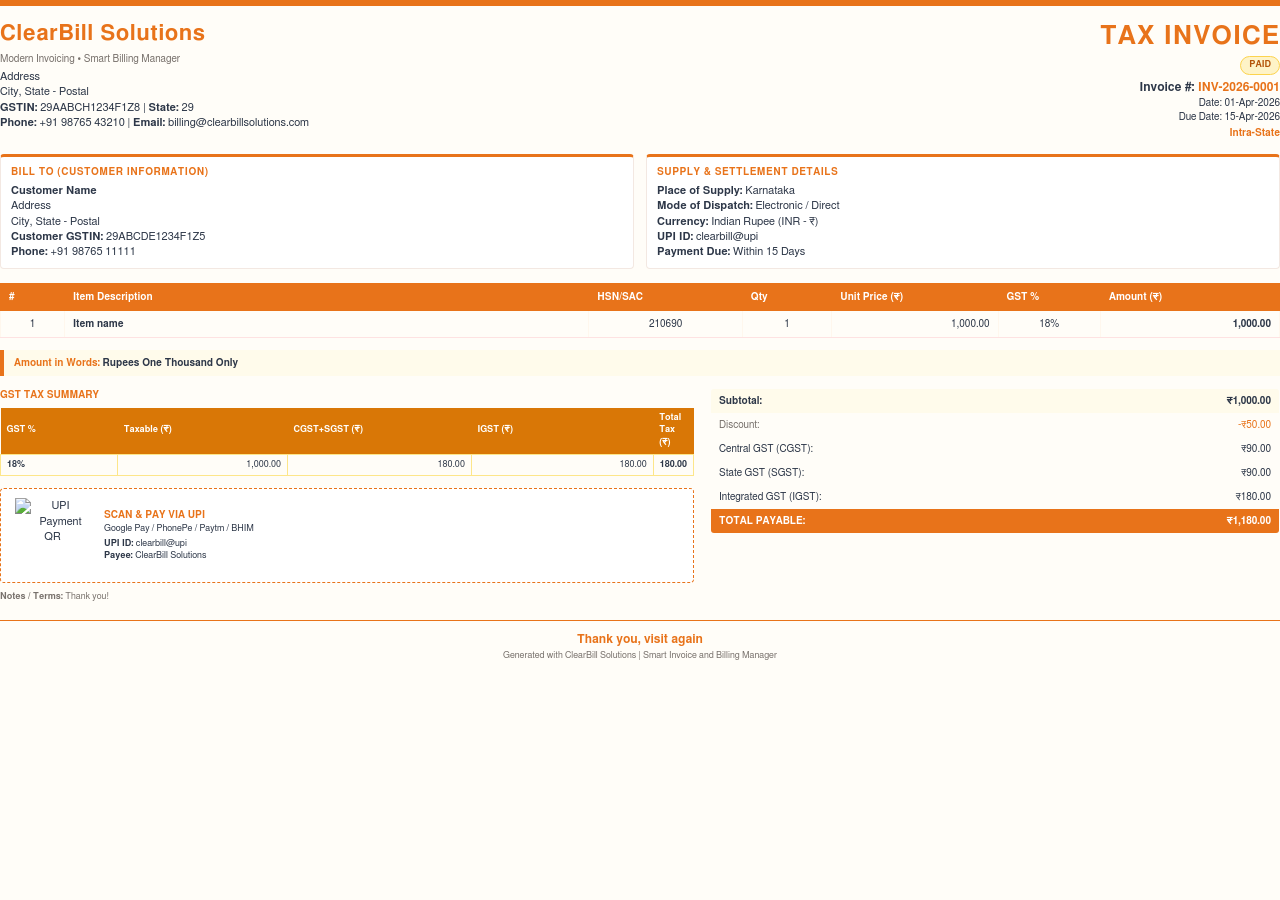
<file: src/main/resources/templates/invoices/orange.html>
<!DOCTYPE html>
<html xmlns:th="http://www.thymeleaf.org">
<head>
    <meta charset="UTF-8" />
    <title th:text="'Invoice ' + ${invoice.invoiceNumber}">Invoice</title>
    <style>
        @page {
            size: A4 portrait;
            margin: 10mm;
        }
        body {
            font-family: 'FreeSans', 'DejaVu Sans', sans-serif;
            color: #2D3748;
            background-color: #FFFDF8;
            margin: 0;
            padding: 0;
            font-size: 11px;
            line-height: 1.4;
        }
        .orange-bar {
            height: 6px;
            background-color: #E8731A;
            margin-bottom: 12px;
        }
        .header-table {
            width: 100%;
            margin-bottom: 14px;
        }
        .company-name {
            font-size: 22px;
            font-weight: bold;
            color: #E8731A;
            letter-spacing: 0.5px;
            margin: 0 0 3px 0;
        }
        .invoice-title {
            font-size: 26px;
            font-weight: bold;
            color: #E8731A;
            text-align: right;
            margin: 0;
            letter-spacing: 1px;
        }
        .status-pill {
            display: inline-block;
            background-color: #FEF3C7;
            color: #B45309;
            border: 1px solid #FCD34D;
            padding: 2px 8px;
            border-radius: 9999px;
            font-size: 9px;
            font-weight: bold;
            text-transform: uppercase;
        }
        .meta-box {
            background-color: #FFFBEB;
            border: 1px solid #FDE68A;
            padding: 8px 12px;
            border-radius: 6px;
            margin-bottom: 14px;
        }
        .party-table {
            width: 100%;
            margin-bottom: 14px;
            border-collapse: collapse;
        }
        .party-card {
            background-color: #FFFFFF;
            border: 1px solid #F3E8E2;
            border-top: 3px solid #E8731A;
            padding: 8px 10px;
            border-radius: 4px;
        }
        .party-title {
            font-size: 10px;
            font-weight: bold;
            color: #E8731A;
            text-transform: uppercase;
            letter-spacing: 0.5px;
            margin-bottom: 4px;
        }
        .items-table {
            width: 100%;
            border-collapse: collapse;
            margin-bottom: 12px;
        }
        .items-table th {
            background-color: #E8731A;
            color: #FFFFFF;
            font-weight: bold;
            text-align: left;
            padding: 6px 8px;
            font-size: 10px;
            border: 1px solid #E8731A;
        }
        .items-table td {
            padding: 6px 8px;
            border-bottom: 1px solid #FEE2E2;
            border-left: 1px solid #FFF7ED;
            border-right: 1px solid #FFF7ED;
            font-size: 10px;
        }
        .items-table tr:nth-child(even) td {
            background-color: #FFF8F1;
        }
        .tax-table {
            width: 100%;
            border-collapse: collapse;
            margin-top: 6px;
            margin-bottom: 12px;
            font-size: 9px;
        }
        .tax-table th {
            background-color: #D97706;
            color: #FFFFFF;
            padding: 4px 6px;
            font-size: 9px;
            text-align: left;
        }
        .tax-table td {
            padding: 4px 6px;
            border: 1px solid #FDE68A;
        }
        .summary-card {
            width: 100%;
            border-collapse: collapse;
            border: 1px solid #E8731A;
            border-radius: 4px;
            overflow: hidden;
        }
        .summary-card td {
            padding: 5px 8px;
            font-size: 10px;
        }
        .grand-row {
            background-color: #E8731A;
            color: #FFFFFF;
            font-size: 12px;
            font-weight: bold;
            padding: 7px 8px;
        }
        .words-box {
            background-color: #FFFBEB;
            border-left: 4px solid #E8731A;
            padding: 6px 10px;
            font-size: 10px;
            margin-bottom: 12px;
        }
        .qr-card {
            border: 1px dashed #E8731A;
            background-color: #FFFFFF;
            padding: 8px;
            border-radius: 4px;
        }
        .footer-table {
            width: 100%;
            border-top: 1px solid #E8731A;
            padding-top: 10px;
            margin-top: 16px;
            text-align: center;
        }
        .footer-note {
            font-size: 12px;
            font-weight: bold;
            color: #E8731A;
            margin-bottom: 2px;
        }
        .text-right { text-align: right; }
        .text-center { text-align: center; }
        .bold { font-weight: bold; }
    </style>
</head>
<body>

    <div class="orange-bar"></div>

    <!-- Header Table -->
    <table class="header-table" cellpadding="0" cellspacing="0">
        <tr>
            <td style="width: 58%; vertical-align: top;">
                <div class="company-name" th:text="${business.companyName}">ClearBill Solutions</div>
                <div style="font-size: 10px; color: #78716C; margin-bottom: 3px;">Modern Invoicing &bull; Smart Billing Manager</div>
                <div th:if="${business.address != null and business.address != ''}" th:text="${business.address}">Address</div>
                <div>
                    <span th:text="${business.city}">City</span>, 
                    <span th:text="${business.state}">State</span> - 
                    <span th:text="${business.postalCode}">Postal</span>
                </div>
                <div>
                    <span class="bold">GSTIN:</span> <span th:text="${business.gstin != null and business.gstin != '' ? business.gstin : 'N/A'}">29AABCH1234F1Z8</span> | 
                    <span class="bold">State:</span> <span th:text="${business.stateCode != null ? business.stateCode : '29'}">29</span>
                </div>
                <div>
                    <span class="bold">Phone:</span> <span th:text="${business.phone}">+91 98765 43210</span> | 
                    <span class="bold">Email:</span> <span th:text="${business.email}">billing@clearbillsolutions.com</span>
                </div>
            </td>
            <td style="width: 42%; vertical-align: top; text-align: right;">
                <div class="invoice-title">TAX INVOICE</div>
                <div style="margin-top: 2px; margin-bottom: 4px;">
                    <span class="status-pill" th:text="${invoice.status}">PAID</span>
                </div>
                <div style="font-size: 12px;" class="bold">
                    Invoice #: <span style="color: #E8731A;" th:text="${invoice.invoiceNumber}">INV-2026-0001</span>
                </div>
                <div style="font-size: 10px;">
                    Date: <span th:text="${#temporals.format(invoice.issueDate, 'dd-MMM-yyyy')}">01-Apr-2026</span>
                </div>
                <div style="font-size: 10px;">
                    Due Date: <span th:text="${#temporals.format(invoice.dueDate, 'dd-MMM-yyyy')}">15-Apr-2026</span>
                </div>
                <div style="font-size: 10px; color: #E8731A; font-weight: bold; margin-top: 2px;">
                    <span th:text="${invoice.isInterState ? 'Inter-State Supply (IGST)' : 'Intra-State Supply (CGST+SGST)'}">Intra-State</span>
                </div>
            </td>
        </tr>
    </table>

    <!-- Party Details Table -->
    <table class="party-table" cellpadding="0" cellspacing="0">
        <tr>
            <td style="width: 50%; vertical-align: top; padding-right: 6px;">
                <div class="party-card">
                    <div class="party-title">Bill To (Customer Information)</div>
                    <div class="bold" style="font-size: 11px;" th:text="${invoice.customerName}">Customer Name</div>
                    <div th:if="${invoice.customerAddress != null}" th:text="${invoice.customerAddress}">Address</div>
                    <div>
                        <span th:text="${invoice.customerCity}">City</span>, 
                        <span th:text="${invoice.customerState}">State</span> - 
                        <span th:text="${invoice.customerPostalCode}">Postal</span>
                    </div>
                    <div>
                        <span class="bold">Customer GSTIN:</span> 
                        <span th:text="${invoice.customerGstin != null and invoice.customerGstin != '' ? invoice.customerGstin : 'Unregistered'}">29ABCDE1234F1Z5</span>
                    </div>
                    <div>
                        <span class="bold">Phone:</span> <span th:text="${invoice.customerPhone != null ? invoice.customerPhone : 'N/A'}">+91 98765 11111</span>
                    </div>
                </div>
            </td>
            <td style="width: 50%; vertical-align: top; padding-left: 6px;">
                <div class="party-card">
                    <div class="party-title">Supply &amp; Settlement Details</div>
                    <div><span class="bold">Place of Supply:</span> <span th:text="${invoice.customerState}">Karnataka</span></div>
                    <div><span class="bold">Mode of Dispatch:</span> Electronic / Direct</div>
                    <div><span class="bold">Currency:</span> Indian Rupee (INR - &#8377;)</div>
                    <div th:if="${business.upiId != null and business.upiId != ''}">
                        <span class="bold">UPI ID:</span> <span th:text="${business.upiId}">clearbill@upi</span>
                    </div>
                    <div><span class="bold">Payment Due:</span> Within 15 Days</div>
                </div>
            </td>
        </tr>
    </table>

    <!-- Line Items Table -->
    <table class="items-table" cellpadding="0" cellspacing="0">
        <thead>
            <tr>
                <th style="width: 5%;" class="text-center">#</th>
                <th style="width: 41%;">Item Description</th>
                <th style="width: 12%;" class="text-center">HSN/SAC</th>
                <th style="width: 7%;" class="text-center">Qty</th>
                <th style="width: 13%;" class="text-right">Unit Price (&#8377;)</th>
                <th style="width: 8%;" class="text-center">GST %</th>
                <th style="width: 14%;" class="text-right">Amount (&#8377;)</th>
            </tr>
        </thead>
        <tbody>
            <tr th:each="item, iterStat : ${invoice.items}">
                <td class="text-center" th:text="${iterStat.count}">1</td>
                <td>
                    <div class="bold" th:text="${item.description}">Item name</div>
                </td>
                <td class="text-center" th:text="${item.hsnCode != null and item.hsnCode != '' ? item.hsnCode : '-'}">210690</td>
                <td class="text-center" th:text="${item.quantity}">1</td>
                <td class="text-right" th:text="${#numbers.formatDecimal(item.unitPrice, 1, 'COMMA', 2, 'POINT')}">1,000.00</td>
                <td class="text-center" th:text="${item.gstRate != null ? item.gstRate + '%' : '0%'}">18%</td>
                <td class="text-right bold" th:text="${#numbers.formatDecimal(item.lineTotal, 1, 'COMMA', 2, 'POINT')}">1,000.00</td>
            </tr>
        </tbody>
    </table>

    <!-- Amount in Words -->
    <div class="words-box">
        <span class="bold" style="color: #E8731A;">Amount in Words:</span>
        <span class="bold" th:text="${invoice.amountInWords != null ? invoice.amountInWords : ''}">Rupees One Thousand Only</span>
    </div>

    <!-- Bottom Block: Tax Summary + Totals & UPI QR -->
    <table style="width: 100%; border-collapse: collapse;" cellpadding="0" cellspacing="0">
        <tr>
            <!-- Left: Tax Summary & UPI QR -->
            <td style="width: 55%; vertical-align: top; padding-right: 10px;">
                <div class="bold" style="font-size: 10px; color: #E8731A; margin-bottom: 2px;">GST TAX SUMMARY</div>
                <table class="tax-table" cellpadding="0" cellspacing="0">
                    <thead>
                        <tr>
                            <th style="width: 18%;">GST %</th>
                            <th style="width: 26%;" class="text-right">Taxable (&#8377;)</th>
                            <th th:if="${!invoice.isInterState}" style="width: 28%;" class="text-right">CGST+SGST (&#8377;)</th>
                            <th th:if="${invoice.isInterState}" style="width: 28%;" class="text-right">IGST (&#8377;)</th>
                            <th style="width: 28%;" class="text-right">Total Tax (&#8377;)</th>
                        </tr>
                    </thead>
                    <tbody>
                        <tr th:each="tax : ${invoice.taxSummary}">
                            <td class="bold" th:text="${tax.gstRate + '%'}">18%</td>
                            <td class="text-right" th:text="${#numbers.formatDecimal(tax.taxableAmount, 1, 'COMMA', 2, 'POINT')}">1,000.00</td>
                            <td th:if="${!invoice.isInterState}" class="text-right" th:text="${#numbers.formatDecimal(tax.cgstAmount.add(tax.sgstAmount), 1, 'COMMA', 2, 'POINT')}">180.00</td>
                            <td th:if="${invoice.isInterState}" class="text-right" th:text="${#numbers.formatDecimal(tax.igstAmount, 1, 'COMMA', 2, 'POINT')}">180.00</td>
                            <td class="text-right bold" th:text="${#numbers.formatDecimal(tax.totalTax, 1, 'COMMA', 2, 'POINT')}">180.00</td>
                        </tr>
                    </tbody>
                </table>

                <!-- UPI QR Block -->
                <div th:if="${invoice.upiQrCodeBase64 != null and invoice.upiQrCodeBase64 != ''}" class="qr-card">
                    <table style="width: 100%; border-collapse: collapse;">
                        <tr>
                            <td style="width: 85px; vertical-align: middle; text-align: center;">
                                <img th:src="${invoice.upiQrCodeBase64}" width="75" height="75" alt="UPI Payment QR" style="display: block; margin: 0 auto;" />
                            </td>
                            <td style="vertical-align: middle; text-align: left; padding-left: 8px;">
                                <div class="bold" style="color: #E8731A; font-size: 10px;">SCAN &amp; PAY VIA UPI</div>
                                <div style="font-size: 9px; margin-top: 1px;">Google Pay / PhonePe / Paytm / BHIM</div>
                                <div style="font-size: 9px; margin-top: 2px;">
                                    <span class="bold">UPI ID:</span> <span th:text="${business.upiId}">clearbill@upi</span>
                                </div>
                                <div style="font-size: 9px;">
                                    <span class="bold">Payee:</span> <span th:text="${business.payeeName != null and business.payeeName != '' ? business.payeeName : business.companyName}">ClearBill Solutions</span>
                                </div>
                            </td>
                        </tr>
                    </table>
                </div>

                <!-- Notes / Terms -->
                <div th:if="${invoice.notes != null and invoice.notes != ''}" style="margin-top: 8px; font-size: 9px; color: #78716C;">
                    <span class="bold">Notes / Terms:</span> <span th:text="${invoice.notes}">Thank you!</span>
                </div>
            </td>

            <!-- Right: Totals Card -->
            <td style="width: 45%; vertical-align: top; padding-left: 6px;">
                <table class="summary-card" cellpadding="0" cellspacing="0">
                    <tr style="background-color: #FFFBEB;">
                        <td class="bold">Subtotal:</td>
                        <td class="text-right bold" th:text="'&#8377;' + ${#numbers.formatDecimal(invoice.subtotal, 1, 'COMMA', 2, 'POINT')}">&#8377;1,000.00</td>
                    </tr>
                    <tr th:if="${invoice.discountAmount != null and invoice.discountAmount.compareTo(T(java.math.BigDecimal).ZERO) > 0}">
                        <td style="color: #78716C;" th:text="'Discount (' + ${invoice.discountRate} + '%):'">Discount:</td>
                        <td class="text-right" style="color: #E8731A;" th:text="'-&#8377;' + ${#numbers.formatDecimal(invoice.discountAmount, 1, 'COMMA', 2, 'POINT')}">-&#8377;50.00</td>
                    </tr>
                    <tr th:if="${!invoice.isInterState}">
                        <td>Central GST (CGST):</td>
                        <td class="text-right" th:text="'&#8377;' + ${#numbers.formatDecimal(invoice.cgstAmount, 1, 'COMMA', 2, 'POINT')}">&#8377;90.00</td>
                    </tr>
                    <tr th:if="${!invoice.isInterState}">
                        <td>State GST (SGST):</td>
                        <td class="text-right" th:text="'&#8377;' + ${#numbers.formatDecimal(invoice.sgstAmount, 1, 'COMMA', 2, 'POINT')}">&#8377;90.00</td>
                    </tr>
                    <tr th:if="${invoice.isInterState}">
                        <td>Integrated GST (IGST):</td>
                        <td class="text-right" th:text="'&#8377;' + ${#numbers.formatDecimal(invoice.igstAmount, 1, 'COMMA', 2, 'POINT')}">&#8377;180.00</td>
                    </tr>
                    <tr class="grand-row">
                        <td>TOTAL PAYABLE:</td>
                        <td class="text-right" th:text="'&#8377;' + ${#numbers.formatDecimal(invoice.totalAmount, 1, 'COMMA', 2, 'POINT')}">&#8377;1,180.00</td>
                    </tr>
                </table>
            </td>
        </tr>
    </table>

    <!-- Footer -->
    <table class="footer-table" cellpadding="0" cellspacing="0">
        <tr>
            <td>
                <div class="footer-note">Thank you, visit again</div>
                <div style="font-size: 9px; color: #78716C;">Generated with ClearBill Solutions | Smart Invoice and Billing Manager</div>
            </td>
        </tr>
    </table>

</body>
</html>
</file>
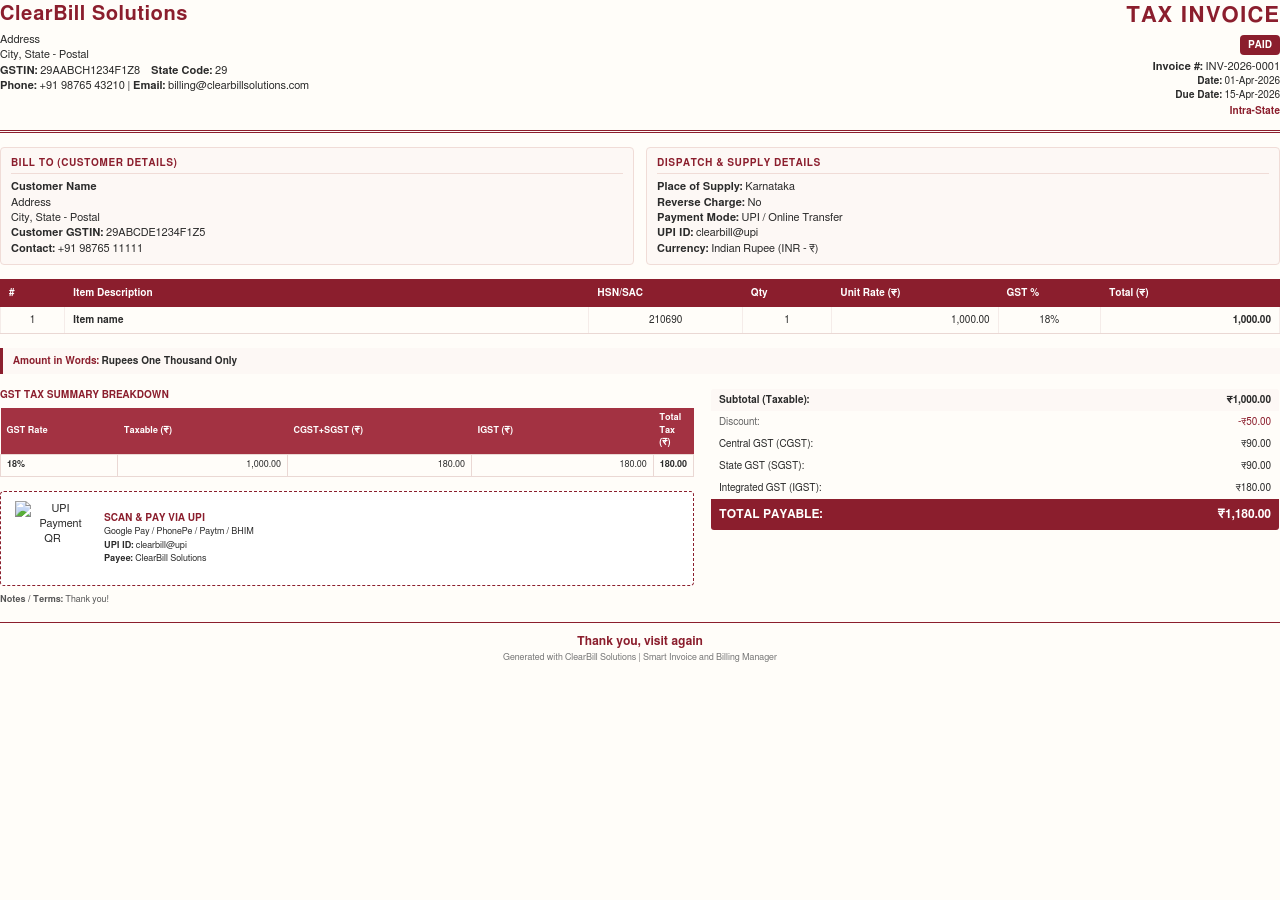
<file: src/main/resources/templates/invoices/red.html>
<!DOCTYPE html>
<html xmlns:th="http://www.thymeleaf.org">
<head>
    <meta charset="UTF-8" />
    <title th:text="'Invoice ' + ${invoice.invoiceNumber}">Invoice</title>
    <style>
        @page {
            size: A4 portrait;
            margin: 10mm;
        }
        body {
            font-family: 'FreeSans', 'DejaVu Sans', sans-serif;
            color: #2B2B2B;
            background-color: #FFFDF9;
            margin: 0;
            padding: 0;
            font-size: 11px;
            line-height: 1.4;
        }
        .header-table {
            width: 100%;
            border-bottom: 3px double #8B1E2D;
            padding-bottom: 12px;
            margin-bottom: 14px;
        }
        .company-title {
            font-size: 20px;
            font-weight: bold;
            color: #8B1E2D;
            letter-spacing: 0.5px;
            margin: 0 0 4px 0;
        }
        .invoice-banner {
            font-size: 22px;
            font-weight: bold;
            color: #8B1E2D;
            text-align: right;
            margin: 0 0 4px 0;
            letter-spacing: 1px;
        }
        .meta-pill {
            display: inline-block;
            background-color: #8B1E2D;
            color: #FFFFFF;
            padding: 3px 8px;
            border-radius: 4px;
            font-size: 10px;
            font-weight: bold;
        }
        .section-table {
            width: 100%;
            margin-bottom: 14px;
            border-collapse: collapse;
        }
        .party-box {
            padding: 8px 10px;
            background-color: #FDF8F5;
            border: 1px solid #F0DCD7;
            border-radius: 4px;
        }
        .party-title {
            font-size: 10px;
            font-weight: bold;
            color: #8B1E2D;
            text-transform: uppercase;
            letter-spacing: 0.5px;
            border-bottom: 1px solid #F0DCD7;
            padding-bottom: 3px;
            margin-bottom: 5px;
        }
        .items-table {
            width: 100%;
            border-collapse: collapse;
            margin-bottom: 14px;
        }
        .items-table th {
            background-color: #8B1E2D;
            color: #FFFFFF;
            font-weight: bold;
            text-align: left;
            padding: 6px 8px;
            font-size: 10px;
            border: 1px solid #8B1E2D;
        }
        .items-table td {
            padding: 6px 8px;
            border-bottom: 1px solid #EAD8D4;
            border-left: 1px solid #F5ECE9;
            border-right: 1px solid #F5ECE9;
            font-size: 10px;
        }
        .items-table tr:nth-child(even) td {
            background-color: #FAF4F2;
        }
        .tax-table {
            width: 100%;
            border-collapse: collapse;
            margin-top: 6px;
            margin-bottom: 14px;
            font-size: 9px;
        }
        .tax-table th {
            background-color: #A33242;
            color: #FFFFFF;
            padding: 4px 6px;
            font-size: 9px;
            text-align: left;
        }
        .tax-table td {
            padding: 4px 6px;
            border: 1px solid #EAD8D4;
        }
        .summary-table {
            width: 100%;
            border-collapse: collapse;
        }
        .summary-table td {
            padding: 4px 8px;
            font-size: 10px;
        }
        .grand-total-row td {
            background-color: #8B1E2D;
            color: #FFFFFF;
            font-size: 12px;
            font-weight: bold;
            padding: 7px 8px;
        }
        .words-box {
            background-color: #FDF8F5;
            border-left: 3px solid #8B1E2D;
            padding: 6px 10px;
            font-size: 10px;
            margin-bottom: 14px;
        }
        .qr-card {
            border: 1px dashed #8B1E2D;
            background-color: #FFFFFF;
            padding: 8px;
            text-align: center;
            border-radius: 4px;
        }
        .footer-table {
            width: 100%;
            border-top: 1px solid #8B1E2D;
            padding-top: 10px;
            margin-top: 16px;
            text-align: center;
        }
        .footer-note {
            font-size: 12px;
            font-weight: bold;
            color: #8B1E2D;
            margin-bottom: 2px;
        }
        .text-right { text-align: right; }
        .text-center { text-align: center; }
        .bold { font-weight: bold; }
    </style>
</head>
<body>

    <!-- Header Section -->
    <table class="header-table" cellpadding="0" cellspacing="0">
        <tr>
            <td style="width: 58%; vertical-align: top;">
                <div class="company-title" th:text="${business.companyName}">ClearBill Solutions</div>
                <div th:if="${business.address != null and business.address != ''}" th:text="${business.address}">Address</div>
                <div>
                    <span th:text="${business.city}">City</span>, 
                    <span th:text="${business.state}">State</span> - 
                    <span th:text="${business.postalCode}">Postal</span>
                </div>
                <div>
                    <span class="bold">GSTIN:</span> <span th:text="${business.gstin != null and business.gstin != '' ? business.gstin : 'N/A'}">29AABCH1234F1Z8</span>
                    <span style="margin-left: 8px;" class="bold">State Code:</span> <span th:text="${business.stateCode != null ? business.stateCode : '29'}">29</span>
                </div>
                <div>
                    <span class="bold">Phone:</span> <span th:text="${business.phone}">+91 98765 43210</span> | 
                    <span class="bold">Email:</span> <span th:text="${business.email}">billing@clearbillsolutions.com</span>
                </div>
            </td>
            <td style="width: 42%; vertical-align: top; text-align: right;">
                <div class="invoice-banner">TAX INVOICE</div>
                <div style="margin-bottom: 4px;">
                    <span class="meta-pill" th:text="${invoice.status}">PAID</span>
                </div>
                <div style="font-size: 11px; margin-top: 4px;">
                    <span class="bold">Invoice #:</span> <span th:text="${invoice.invoiceNumber}">INV-2026-0001</span>
                </div>
                <div style="font-size: 10px;">
                    <span class="bold">Date:</span> <span th:text="${#temporals.format(invoice.issueDate, 'dd-MMM-yyyy')}">01-Apr-2026</span>
                </div>
                <div style="font-size: 10px;">
                    <span class="bold">Due Date:</span> <span th:text="${#temporals.format(invoice.dueDate, 'dd-MMM-yyyy')}">15-Apr-2026</span>
                </div>
                <div style="font-size: 10px; color: #8B1E2D; font-weight: bold; margin-top: 2px;">
                    <span th:text="${invoice.isInterState ? 'Inter-State Supply (IGST)' : 'Intra-State Supply (CGST+SGST)'}">Intra-State</span>
                </div>
            </td>
        </tr>
    </table>

    <!-- Bill To Section -->
    <table class="section-table" cellpadding="0" cellspacing="0">
        <tr>
            <td style="width: 50%; vertical-align: top; padding-right: 6px;">
                <div class="party-box">
                    <div class="party-title">Bill To (Customer Details)</div>
                    <div class="bold" style="font-size: 11px;" th:text="${invoice.customerName}">Customer Name</div>
                    <div th:if="${invoice.customerAddress != null}" th:text="${invoice.customerAddress}">Address</div>
                    <div>
                        <span th:text="${invoice.customerCity}">City</span>, 
                        <span th:text="${invoice.customerState}">State</span> - 
                        <span th:text="${invoice.customerPostalCode}">Postal</span>
                    </div>
                    <div>
                        <span class="bold">Customer GSTIN:</span> 
                        <span th:text="${invoice.customerGstin != null and invoice.customerGstin != '' ? invoice.customerGstin : 'Unregistered'}">29ABCDE1234F1Z5</span>
                    </div>
                    <div>
                        <span class="bold">Contact:</span> <span th:text="${invoice.customerPhone != null ? invoice.customerPhone : 'N/A'}">+91 98765 11111</span>
                    </div>
                </div>
            </td>
            <td style="width: 50%; vertical-align: top; padding-left: 6px;">
                <div class="party-box">
                    <div class="party-title">Dispatch &amp; Supply Details</div>
                    <div><span class="bold">Place of Supply:</span> <span th:text="${invoice.customerState}">Karnataka</span></div>
                    <div><span class="bold">Reverse Charge:</span> No</div>
                    <div><span class="bold">Payment Mode:</span> UPI / Online Transfer</div>
                    <div th:if="${business.upiId != null and business.upiId != ''}">
                        <span class="bold">UPI ID:</span> <span th:text="${business.upiId}">clearbill@upi</span>
                    </div>
                    <div><span class="bold">Currency:</span> Indian Rupee (INR - &#8377;)</div>
                </div>
            </td>
        </tr>
    </table>

    <!-- Line Items Table -->
    <table class="items-table" cellpadding="0" cellspacing="0">
        <thead>
            <tr>
                <th style="width: 5%;" class="text-center">#</th>
                <th style="width: 41%;">Item Description</th>
                <th style="width: 12%;" class="text-center">HSN/SAC</th>
                <th style="width: 7%;" class="text-center">Qty</th>
                <th style="width: 13%;" class="text-right">Unit Rate (&#8377;)</th>
                <th style="width: 8%;" class="text-center">GST %</th>
                <th style="width: 14%;" class="text-right">Total (&#8377;)</th>
            </tr>
        </thead>
        <tbody>
            <tr th:each="item, iterStat : ${invoice.items}">
                <td class="text-center" th:text="${iterStat.count}">1</td>
                <td>
                    <div class="bold" th:text="${item.description}">Item name</div>
                </td>
                <td class="text-center" th:text="${item.hsnCode != null and item.hsnCode != '' ? item.hsnCode : '-'}">210690</td>
                <td class="text-center" th:text="${item.quantity}">1</td>
                <td class="text-right" th:text="${#numbers.formatDecimal(item.unitPrice, 1, 'COMMA', 2, 'POINT')}">1,000.00</td>
                <td class="text-center" th:text="${item.gstRate != null ? item.gstRate + '%' : '0%'}">18%</td>
                <td class="text-right bold" th:text="${#numbers.formatDecimal(item.lineTotal, 1, 'COMMA', 2, 'POINT')}">1,000.00</td>
            </tr>
        </tbody>
    </table>

    <!-- Amount in Words -->
    <div class="words-box">
        <span class="bold" style="color: #8B1E2D;">Amount in Words:</span>
        <span class="bold" th:text="${invoice.amountInWords != null ? invoice.amountInWords : ''}">Rupees One Thousand Only</span>
    </div>

    <!-- Bottom Block: Tax Summary + Totals & UPI QR -->
    <table style="width: 100%; border-collapse: collapse;" cellpadding="0" cellspacing="0">
        <tr>
            <!-- Left: Tax Summary & UPI QR -->
            <td style="width: 55%; vertical-align: top; padding-right: 10px;">
                <div class="bold" style="font-size: 10px; color: #8B1E2D; margin-bottom: 2px;">GST TAX SUMMARY BREAKDOWN</div>
                <table class="tax-table" cellpadding="0" cellspacing="0">
                    <thead>
                        <tr>
                            <th style="width: 18%;">GST Rate</th>
                            <th style="width: 26%;" class="text-right">Taxable (&#8377;)</th>
                            <th th:if="${!invoice.isInterState}" style="width: 28%;" class="text-right">CGST+SGST (&#8377;)</th>
                            <th th:if="${invoice.isInterState}" style="width: 28%;" class="text-right">IGST (&#8377;)</th>
                            <th style="width: 28%;" class="text-right">Total Tax (&#8377;)</th>
                        </tr>
                    </thead>
                    <tbody>
                        <tr th:each="tax : ${invoice.taxSummary}">
                            <td class="bold" th:text="${tax.gstRate + '%'}">18%</td>
                            <td class="text-right" th:text="${#numbers.formatDecimal(tax.taxableAmount, 1, 'COMMA', 2, 'POINT')}">1,000.00</td>
                            <td th:if="${!invoice.isInterState}" class="text-right" th:text="${#numbers.formatDecimal(tax.cgstAmount.add(tax.sgstAmount), 1, 'COMMA', 2, 'POINT')}">180.00</td>
                            <td th:if="${invoice.isInterState}" class="text-right" th:text="${#numbers.formatDecimal(tax.igstAmount, 1, 'COMMA', 2, 'POINT')}">180.00</td>
                            <td class="text-right bold" th:text="${#numbers.formatDecimal(tax.totalTax, 1, 'COMMA', 2, 'POINT')}">180.00</td>
                        </tr>
                    </tbody>
                </table>

                <!-- UPI QR Block -->
                <div th:if="${invoice.upiQrCodeBase64 != null and invoice.upiQrCodeBase64 != ''}" class="qr-card">
                    <table style="width: 100%; border-collapse: collapse;">
                        <tr>
                            <td style="width: 85px; vertical-align: middle; text-align: center;">
                                <img th:src="${invoice.upiQrCodeBase64}" width="75" height="75" alt="UPI Payment QR" style="display: block; margin: 0 auto;" />
                            </td>
                            <td style="vertical-align: middle; text-align: left; padding-left: 8px;">
                                <div class="bold" style="color: #8B1E2D; font-size: 10px;">SCAN &amp; PAY VIA UPI</div>
                                <div style="font-size: 9px; margin-top: 1px;">Google Pay / PhonePe / Paytm / BHIM</div>
                                <div style="font-size: 9px; margin-top: 2px;">
                                    <span class="bold">UPI ID:</span> <span th:text="${business.upiId}">clearbill@upi</span>
                                </div>
                                <div style="font-size: 9px;">
                                    <span class="bold">Payee:</span> <span th:text="${business.payeeName != null and business.payeeName != '' ? business.payeeName : business.companyName}">ClearBill Solutions</span>
                                </div>
                            </td>
                        </tr>
                    </table>
                </div>

                <!-- Notes / Terms -->
                <div th:if="${invoice.notes != null and invoice.notes != ''}" style="margin-top: 8px; font-size: 9px; color: #555;">
                    <span class="bold">Notes / Terms:</span> <span th:text="${invoice.notes}">Thank you!</span>
                </div>
            </td>

            <!-- Right: Totals Card -->
            <td style="width: 45%; vertical-align: top; padding-left: 6px;">
                <table class="summary-table" cellpadding="0" cellspacing="0" style="border: 1px solid #8B1E2D; border-radius: 4px; overflow: hidden;">
                    <tr style="background-color: #FDF8F5;">
                        <td class="bold">Subtotal (Taxable):</td>
                        <td class="text-right bold" th:text="'&#8377;' + ${#numbers.formatDecimal(invoice.subtotal, 1, 'COMMA', 2, 'POINT')}">&#8377;1,000.00</td>
                    </tr>
                    <tr th:if="${invoice.discountAmount != null and invoice.discountAmount.compareTo(T(java.math.BigDecimal).ZERO) > 0}">
                        <td style="color: #666;" th:text="'Discount (' + ${invoice.discountRate} + '%):'">Discount:</td>
                        <td class="text-right" style="color: #8B1E2D;" th:text="'-&#8377;' + ${#numbers.formatDecimal(invoice.discountAmount, 1, 'COMMA', 2, 'POINT')}">-&#8377;50.00</td>
                    </tr>
                    <tr th:if="${!invoice.isInterState}">
                        <td>Central GST (CGST):</td>
                        <td class="text-right" th:text="'&#8377;' + ${#numbers.formatDecimal(invoice.cgstAmount, 1, 'COMMA', 2, 'POINT')}">&#8377;90.00</td>
                    </tr>
                    <tr th:if="${!invoice.isInterState}">
                        <td>State GST (SGST):</td>
                        <td class="text-right" th:text="'&#8377;' + ${#numbers.formatDecimal(invoice.sgstAmount, 1, 'COMMA', 2, 'POINT')}">&#8377;90.00</td>
                    </tr>
                    <tr th:if="${invoice.isInterState}">
                        <td>Integrated GST (IGST):</td>
                        <td class="text-right" th:text="'&#8377;' + ${#numbers.formatDecimal(invoice.igstAmount, 1, 'COMMA', 2, 'POINT')}">&#8377;180.00</td>
                    </tr>
                    <tr class="grand-total-row">
                        <td>TOTAL PAYABLE:</td>
                        <td class="text-right" th:text="'&#8377;' + ${#numbers.formatDecimal(invoice.totalAmount, 1, 'COMMA', 2, 'POINT')}">&#8377;1,180.00</td>
                    </tr>
                </table>
            </td>
        </tr>
    </table>

    <!-- Footer -->
    <table class="footer-table" cellpadding="0" cellspacing="0">
        <tr>
            <td>
                <div class="footer-note">Thank you, visit again</div>
                <div style="font-size: 9px; color: #777;">Generated with ClearBill Solutions | Smart Invoice and Billing Manager</div>
            </td>
        </tr>
    </table>

</body>
</html>
</file>
